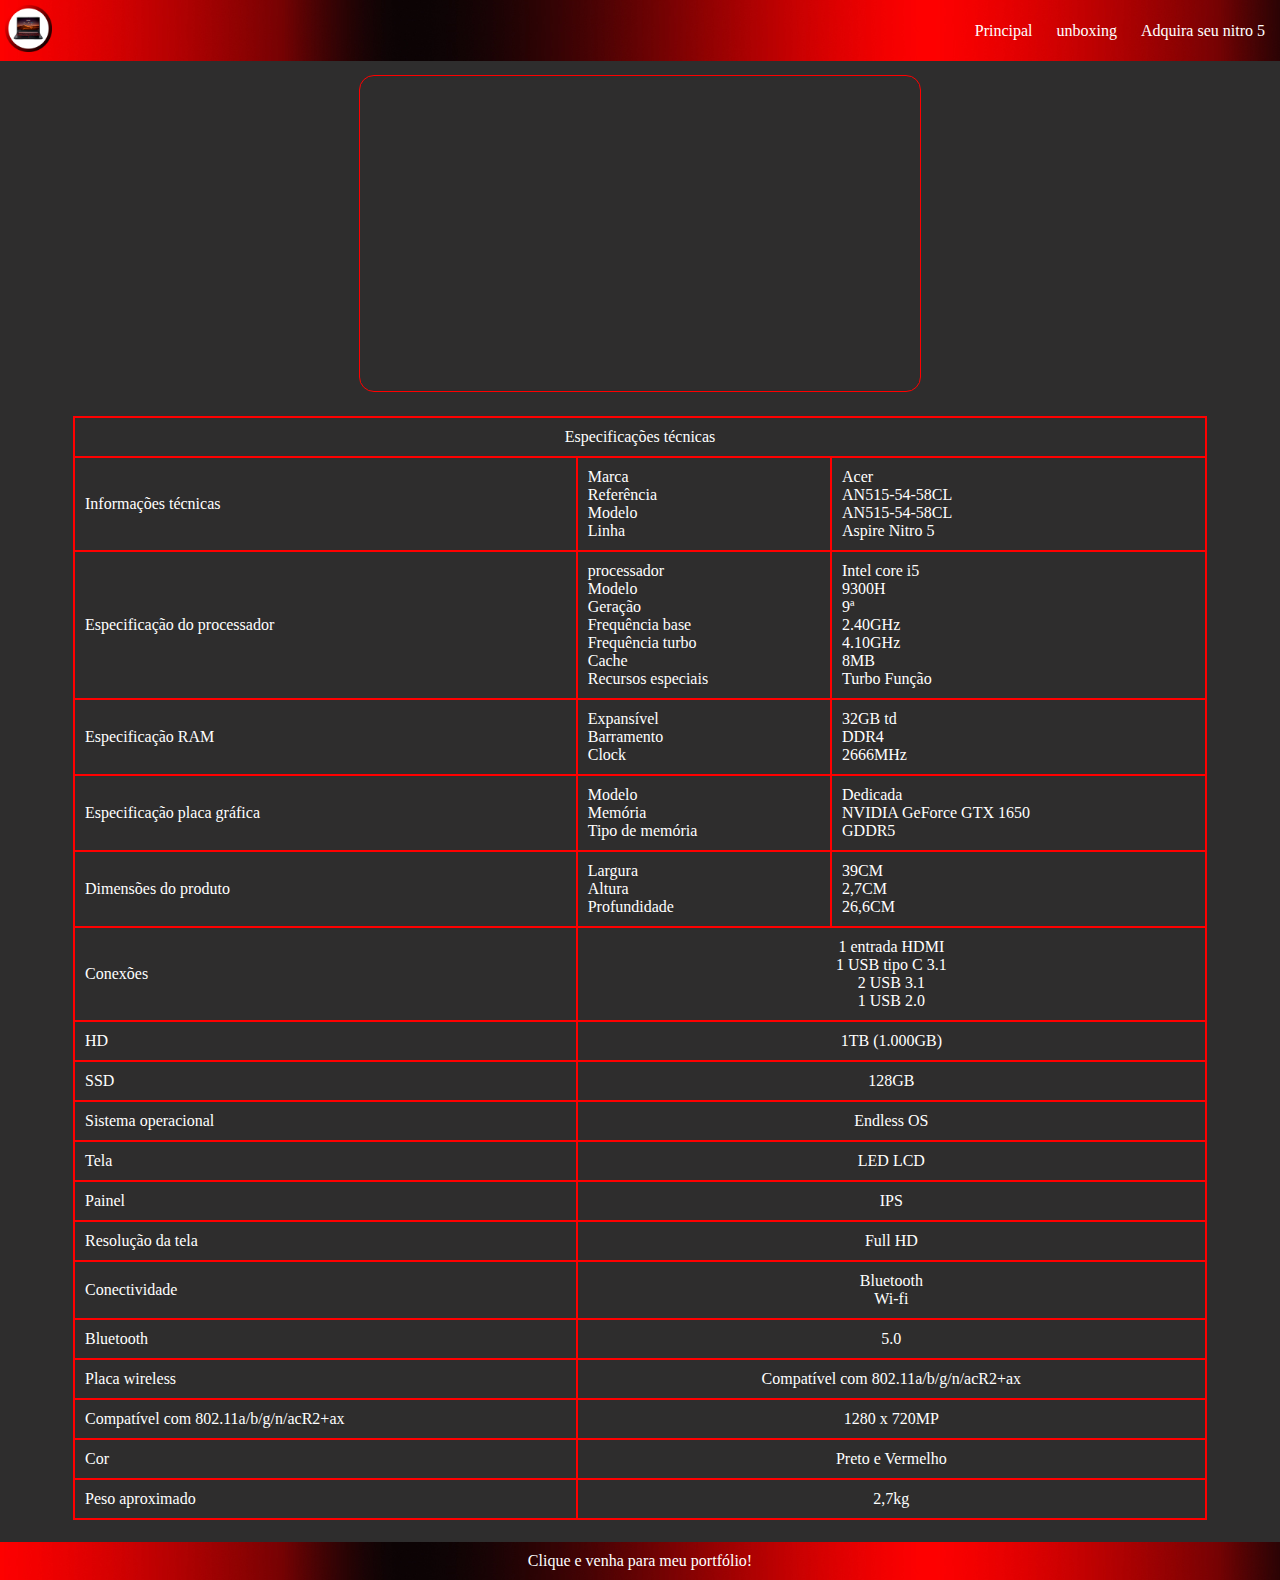
<file: index.html>
<!DOCTYPE html>
<html lang="pt-br">
<head>
    <meta charset="UTF-8">
    <meta http-equiv="X-UA-Compatible" content="IE=edge">
    <meta name="viewport" content="width=device-width, initial-scale=1.0">
    <title>Nitro 5 AN515-54</title>
    <link rel="shortcut icon" href="midias/favicon.ico" type="image/icon">
    <link rel="stylesheet" href="estilos/index.css">
</head>

<body>
    <header>
        <div class="menu">
            <div class="links">
                <abbr class="abre" title="Página Principal"><a class="link-menu" href="#">Principal</a></abbr>
                <abbr class="abre" title="Vídeos, fotos e análise"><a class="link-menu" href="#">unboxing</a></abbr>
                <abbr  class="abre" title="Melhores valores e lojas para adquirir seu nitro 5 novo em folha!"><a class="link-menu" href="paginas/adquira.html">Adquira seu nitro 5</a></abbr>
            </div>
            <picture>
                <img  class="nitroheader" src="midias/nitrofavicon.png" alt="icone">
            </picture>
        </div>
    </header>

    <main class="meio">
        <div class="video-sobre">
            <iframe  width="560" height="315" src="https://www.youtube.com/embed/kMGVyZlru2s" title="YouTube video player" frameborder="0" allow="accelerometer; autoplay; clipboard-write; encrypted-media; gyroscope; picture-in-picture" allowfullscreen></iframe>
        </div>
        <div class="meio-texto">
            <div class="taabe">
                <table>
                    <tr>
                        <td class="titulo" colspan="3">Especificações técnicas</td>
                    </tr>
                    <tr>
                        <td>Informações técnicas</td>
                        <td>Marca <br> Referência <br> Modelo <br>Linha</td>
                        <td>Acer <br> AN515-54-58CL <br>AN515-54-58CL <br>Aspire Nitro 5</td>
                    </tr>
                    <tr>
                        <td>Especificação do processador</td>
                        <td>processador<br>Modelo<br>Geração <br>Frequência base <br>Frequência turbo <br>Cache <br>Recursos especiais</td>
                        <td>Intel core i5<br>9300H<br>9ª<br>2.40GHz <br>4.10GHz <br>8MB <br>Turbo Função</td>
                    </tr>
                    <tr>
                        <td>Especificação RAM</td>
                        <td>Expansível <br> Barramento <br> Clock</td>
                        <td>32GB td <br>DDR4 <br>2666MHz</td>
                    </tr>
                    <tr>
                        <td>Especificação placa gráfica</td>
                        <td>Modelo <br> Memória <br> Tipo de memória</td>
                        <td>Dedicada <br> NVIDIA GeForce GTX 1650 <br> GDDR5</td>
                    </tr>
                    <tr>
                        <td>Dimensões do produto</td>
                        <td>Largura <br> Altura <br> Profundidade</td>
                        <td>39CM <br> 2,7CM <br>26,6CM</td>
                    </tr>
                    <tr>
                        <td>Conexões</td>
                        <td class="titulo" colspan="2">1 entrada HDMI <br> 1 USB tipo C 3.1 <br> 2 USB 3.1 <br> 1 USB 2.0</td>
                    </tr>
                    <tr>
                        <td>HD</td>
                        <td class="titulo"colspan="2">1TB (1.000GB)</td>
                    </tr>
                    <tr>
                        <td>SSD</td>
                        <td class="titulo" colspan="2">128GB</td>
                    </tr>
                    <tr>
                        <td>Sistema operacional</td>
                        <td class="titulo" colspan="2">Endless OS</td>
                    </tr>
                    <tr>
                        <td>Tela</td>
                        <td class="titulo" colspan="2">LED LCD</td>
                    </tr>
                    <tr>
                        <td>Painel</td>
                        <td class="titulo" colspan="2">IPS</td>
                    </tr>
                    <tr>
                        <td>Resolução da tela</td>
                        <td class="titulo" colspan="2">Full HD</td>
                    </tr>
                    <tr>
                        <td>Conectividade</td>
                        <td class="titulo" colspan="2">Bluetooth <br>Wi-fi </td>
                    </tr>
                    <tr>
                        <td>Bluetooth</td>
                        <td class="titulo" colspan="2">5.0</td>
                    </tr>
                    <tr>
                        <td>Placa wireless</td>
                        <td class="titulo" colspan="2">Compatível com 802.11a/b/g/n/acR2+ax</td>
                    </tr>
                    <tr>
                        <td>Compatível com 802.11a/b/g/n/acR2+ax</td>
                        <td class="titulo" colspan="2">1280 x 720MP</td>
                    </tr>
                    <tr>
                        <td>Cor</td>
                        <td class="titulo" colspan="2">Preto e Vermelho</td>
                    </tr>
                    <tr>
                        <td>Peso aproximado</td>
                        <td class="titulo" colspan="2">2,7kg</td>
                    </tr>
                </table>
            </div>
        </div>
    </main>  

    <footer>
        <div class="rodape">
            <a class="link-menu" href="#">Clique e venha para meu portfólio!</a>
        </div>
    </footer>
</body>

</html>
</file>
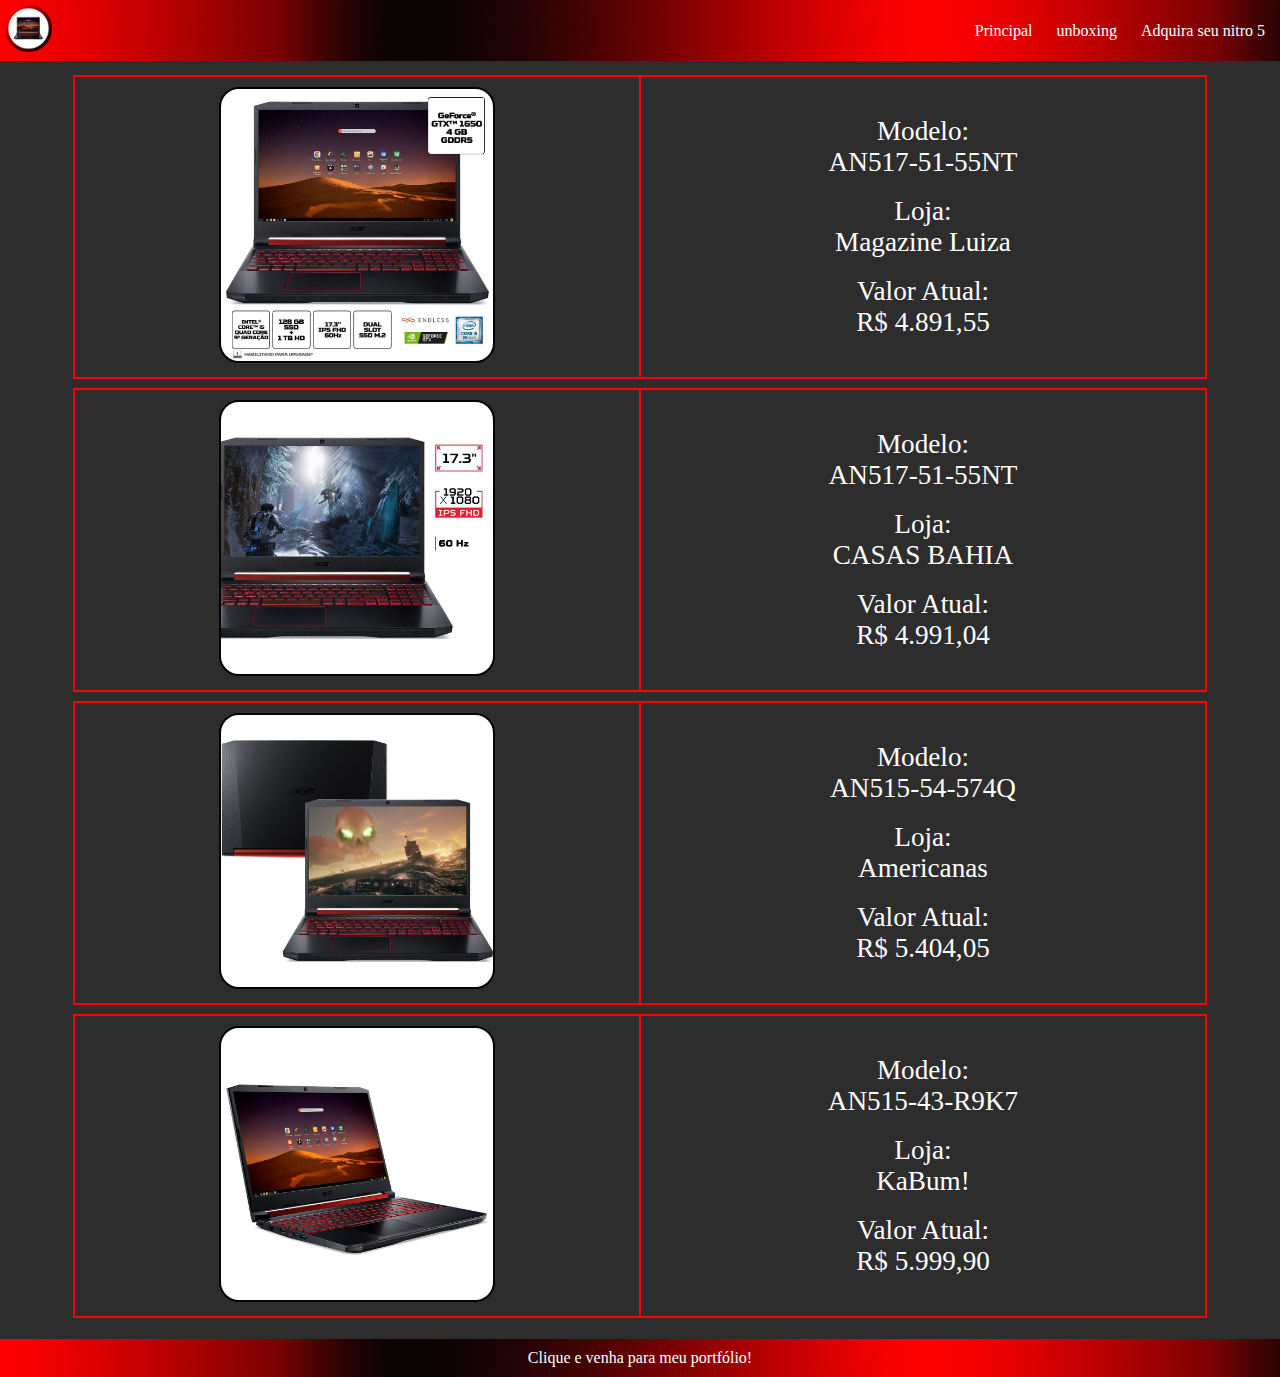
<file: paginas/adquira.html>
<!DOCTYPE html>
<html lang="pt-br">
<head>
    <meta charset="UTF-8">
    <meta http-equiv="X-UA-Compatible" content="IE=edge">
    <meta name="viewport" content="width=device-width, initial-scale=1.0">
    <title>Compre seu novo nitro 5!</title>
    <link rel="stylesheet" href="../estilos/index.css">
    <link rel="shortcut icon" href="../midias/favicon.ico" type="image/x-icon">
</head>
<body>
    <header>
        <div class="menu">
            <div class="links">
                <abbr class="abre" title="Página Principal"><a class="link-menu" href="../index.html">Principal</a></abbr>
                <abbr class="abre" title="Vídeos, fotos e análise"><a class="link-menu" href="#">unboxing</a></abbr>
                <abbr  class="abre" title="Melhores valores e lojas para adquirir seu nitro 5 novo em folha!"><a class="link-menu" href="#">Adquira seu nitro 5</a></abbr>
            </div>
            <picture>
                <img  class="nitroheader" src="../midias/nitrofavicon.png" alt="icone">
            </picture>
        </div>
    </header>
    <main class="meio">
        <a target="_blank" style="text-decoration: none; color: white;" href="https://www.magazineluiza.com.br/notebook-gamer-aspire-nitro-5-an517-51-55nt-intel-core-i5-8gb-1tb-hd-128gb-ssd-gtx-1650-173-endless-os-acer/p/gcgg2g8bc7/in/acnt/?&seller_id=aceroficial&&utm_source=google&utm_medium=pla&utm_campaign=&partner_id=54222&gclid=Cj0KCQjw9O6HBhCrARIsADx5qCRWqT1x9ap9ENJhafKcTKL6ATRQ0MLprFAK23pLJFBscRmuRJZC_RkaAlASEALw_wcB">
            <table class="tabelanitro">
                <tr class="linhanitro">
                    <td class="celulanitro">
                        <img class="nitrofoto" src="../midias/maganitro.jpg" alt="">
                    </td>
                    <td><p class="txt">Modelo:<br> AN517-51-55NT</p> <br> <p class="txt">Loja:<br> Magazine Luiza</p> <br> <p class="txt">Valor Atual: <br>R$ 4.891,55</p></td>
                </tr>
            </table>
        </a>
        <a target="_blank" style="text-decoration: none; color: white;" href="https://www.casasbahia.com.br/notebook-gamer-aspire-nitro-5-an517-51-55nt-intel-core-i5-8gb-1tb-hd-128gb-ssd-gtx-1650-173-endless-os-1505104381/p/1505104381?utm_medium=Cpc&utm_source=GP_PLA&IdSku=1505104381&idLojista=16746&utm_campaign=apostas_smart-shopping_3p&gclid=Cj0KCQjw9O6HBhCrARIsADx5qCR90Sig4SyQfjKtm40Hd5_7xs05L6PYb32kv1Gmx4PK8KU_f5nX9-waApWxEALw_wcB">
            <table class="tabelanitro">
                <tr class="linhanitro">
                    <td class="celulanitro">
                        <img class="nitrofoto" src="../midias/casanitro.jpg" alt="">
                    </td>
                    <td><p class="txt">Modelo: <br>  AN517-51-55NT</p> <br> <p class="txt">Loja: <br>CASAS BAHIA</p> <br> <p class="txt">Valor Atual:<br> R$ 4.991,04</p></td>
                </tr>
            </table>
        </a>
        <a target="_blank" style="text-decoration: none; color: white;" href="https://www.americanas.com.br/produto/1824903077?opn=YSMESP&sellerid=02&epar=bp_pl_00_go_inf_notebooks_todas_geral_gmv&WT.srch=1&acc=e789ea56094489dffd798f86ff51c7a9&i=5612cbe46ed24cafb5cae011&o=5f2c1aa2f8e95eac3d50c8d8&gclid=Cj0KCQjw9O6HBhCrARIsADx5qCTSjW68JOmPjQvWfpzsR1bCapyoYPpGcq_eJbrkzmmnvifxf7B5uPUaAsQVEALw_wcB&voltagem=BIVOLT#&gid=1&pid=1">
            <table class="tabelanitro">
                <tr class="linhanitro">
                    <td class="celulanitro">
                        <img class="nitrofoto" src="../midias/amenitro.jpg" alt="">
                    </td>
                    <td><p class="txt">Modelo: <br>AN515-54-574Q</p> <br> <p class="txt">Loja: <br>Americanas</p> <br> <p class="txt">Valor Atual:<br> R$ 5.404,05</p></td>
                </tr>
            </table>
        </a>
        <a target="_blank" style="text-decoration: none; color: white;" href="https://www.kabum.com.br/cgi-local/site/produtos/descricao_ofertas.cgi?codigo=129122">
            <table class="tabelanitro">
                <tr class="linhanitro">
                    <td class="celulanitro">
                        <img class="nitrofoto" src="../midias/kanitro.jpg" alt="">
                    </td>
                    <td><p class="txt">Modelo:<br> AN515-43-R9K7</p> <br> <p class="txt">Loja:<br> KaBum!</p> <br> <p class="txt">Valor Atual: <br>R$ 5.999,90</p></td>
                </tr>
            </table>
        </a>
    </main>
    <footer>
        <div class="rodape">
            <a class="link-menu" href="#">Clique e venha para meu portfólio!</a>
        </div>
    </footer>
</body>
</html>
</file>
<file: estilos/index.css>
*{
    margin: 0;
    padding: 0;
}

body{
    background-color: rgb(46, 45, 45);
    color: white;
}

header{
    background: url(../midias/cabecalho.jpg);
    position: fixed;
    width: 100%;
}
footer{
    background: url(../midias/cabecalho.jpg);
    width: 100%;
}

.rodape{
    text-align: center;
    color: white;
    padding-top: 10px;
    padding-bottom: 10px;
}

.link-menu{
    color: white;
    text-decoration: none;
    padding: 10px;
}

.abre{
    text-decoration: none;
}

.nitroheader{
    width: 47px;
    padding: 5px;
}

.links{
    text-align: right;
    float: right;
    margin-right: 5px;
    padding-top: 22px;
}

.meio{
    padding-top: 75px;
    padding-left: 10px;
    padding-right: 10px;
    padding-bottom: 12px;
}

.video-sobre{
    text-align: center;
}

.video-sobre iframe{
    border-radius: 15px;
    border: 1px solid red;
}

table{
    text-align: left;
    margin: auto;
    border: 2px solid black;
    border-collapse: collapse;
    width: 90%;
}

tr, th, td{
    padding: 10px;
}

td{
    border: 2px solid red;
    
}

.titulo{
    text-align: center;
}
.meio-texto{
    padding-top: 20px;
    padding-bottom: 10px;
    
}
@media (max-width:728px) {

       .video-sobre {
             position: relative;
             padding-bottom: 56.25%; /* 16:9 */
             padding-top: 25px;
             height: 0;
             text-align: center;
         }

       .video-sobre iframe {
             Position: absolute;
             top: 0;
             left: 0;
             width: 100%;
             height: 100%;
        }
        .txt{
            font-size: 170%;
        }
        .nitroheader{
            width: 60px;
            padding: 5px;
        }
        .link-menu{
            padding: 5px;
        }
        
}


.tabelanitro{
    margin-bottom: 9px;
}

.linhanitro{
    text-align: center;
}

.celulanitro{
    width: 50%;
    text-align: center;
}

.nitrofoto{
    width: 50%;
    border: 2px solid black;
    border-radius: 20px;
}

.txt{
    font-size: 170%;
}
</file>
